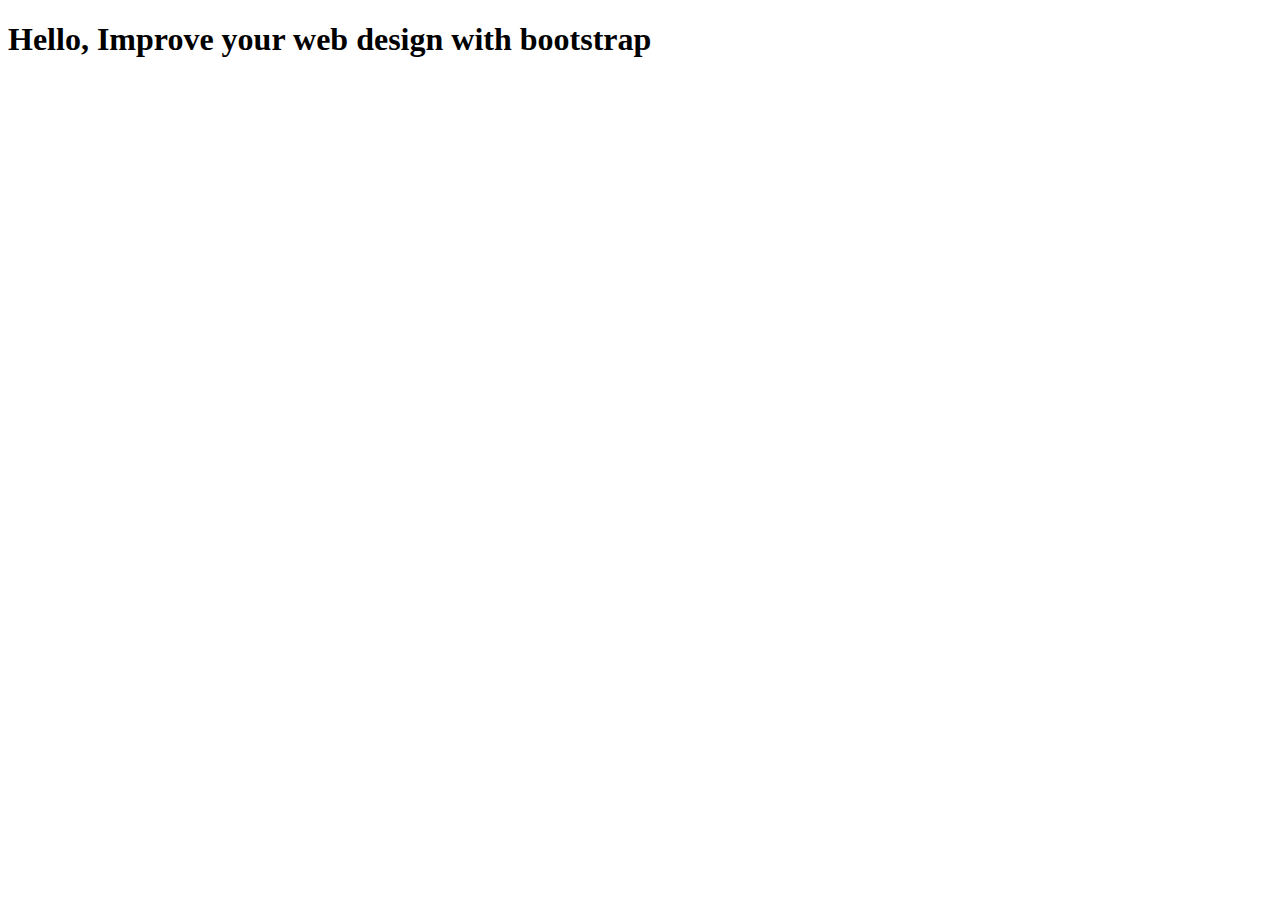
<file: index.html>
<!doctype html>
<html lang="en">

<head>
    <!-- Required meta tags -->
    <meta charset="utf-8">
    <meta name="viewport" content="width=device-width, initial-scale=1, shrink-to-fit=no">

    <!-- Bootstrap CSS -->
    <link rel="stylesheet" href="https://cdn.jsdelivr.net/npm/bootstrap@4.5.3/dist/css/bootstrap.min.css"
        integrity="sha384-TX8t27EcRE3e/ihU7zmQxVncDAy5uIKz4rEkgIXeMed4M0jlfIDPvg6uqKI2xXr2" crossorigin="anonymous">

    <title>Improve With Bootstrap</title>
</head>

<body>
    <h1>Hello, Improve your web design with bootstrap</h1>

    <!-- Optional JavaScript; choose one of the two! -->

    <!-- Option 1: jQuery and Bootstrap Bundle (includes Popper) -->
    <script src="https://code.jquery.com/jquery-3.5.1.slim.min.js"
        integrity="sha384-DfXdz2htPH0lsSSs5nCTpuj/zy4C+OGpamoFVy38MVBnE+IbbVYUew+OrCXaRkfj"
        crossorigin="anonymous"></script>
    <script src="https://cdn.jsdelivr.net/npm/bootstrap@4.5.3/dist/js/bootstrap.bundle.min.js"
        integrity="sha384-ho+j7jyWK8fNQe+A12Hb8AhRq26LrZ/JpcUGGOn+Y7RsweNrtN/tE3MoK7ZeZDyx"
        crossorigin="anonymous"></script>

    <!-- Option 2: jQuery, Popper.js, and Bootstrap JS
    <script src="https://code.jquery.com/jquery-3.5.1.slim.min.js" integrity="sha384-DfXdz2htPH0lsSSs5nCTpuj/zy4C+OGpamoFVy38MVBnE+IbbVYUew+OrCXaRkfj" crossorigin="anonymous"></script>
    <script src="https://cdn.jsdelivr.net/npm/popper.js@1.16.1/dist/umd/popper.min.js" integrity="sha384-9/reFTGAW83EW2RDu2S0VKaIzap3H66lZH81PoYlFhbGU+6BZp6G7niu735Sk7lN" crossorigin="anonymous"></script>
    <script src="https://cdn.jsdelivr.net/npm/bootstrap@4.5.3/dist/js/bootstrap.min.js" integrity="sha384-w1Q4orYjBQndcko6MimVbzY0tgp4pWB4lZ7lr30WKz0vr/aWKhXdBNmNb5D92v7s" crossorigin="anonymous"></script>
    -->
</body>

</html>
</file>
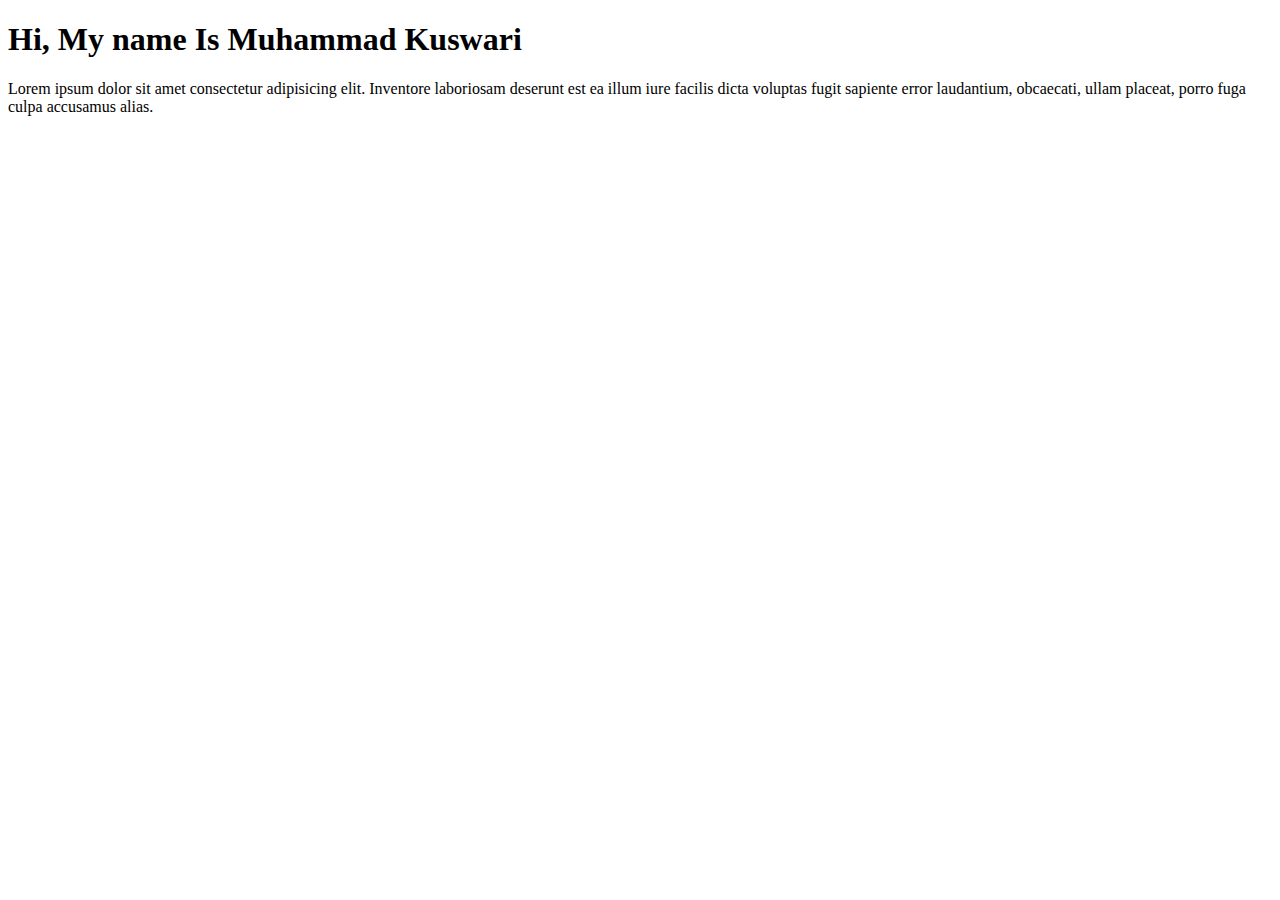
<file: about.html>
<!DOCTYPE html>
<html lang="en">

<head>
    <meta charset="UTF-8">
    <meta name="viewport" content="width=device-width, initial-scale=1.0">
    <title>About Me</title>
</head>

<body>

    <h1>Hi, My name Is Muhammad Kuswari</h1>
    <p>Lorem ipsum dolor sit amet consectetur adipisicing elit. Inventore laboriosam deserunt est ea illum iure facilis
        dicta voluptas fugit sapiente error laudantium, obcaecati, ullam placeat, porro fuga culpa accusamus alias.</p>

</body>

</html>
</file>
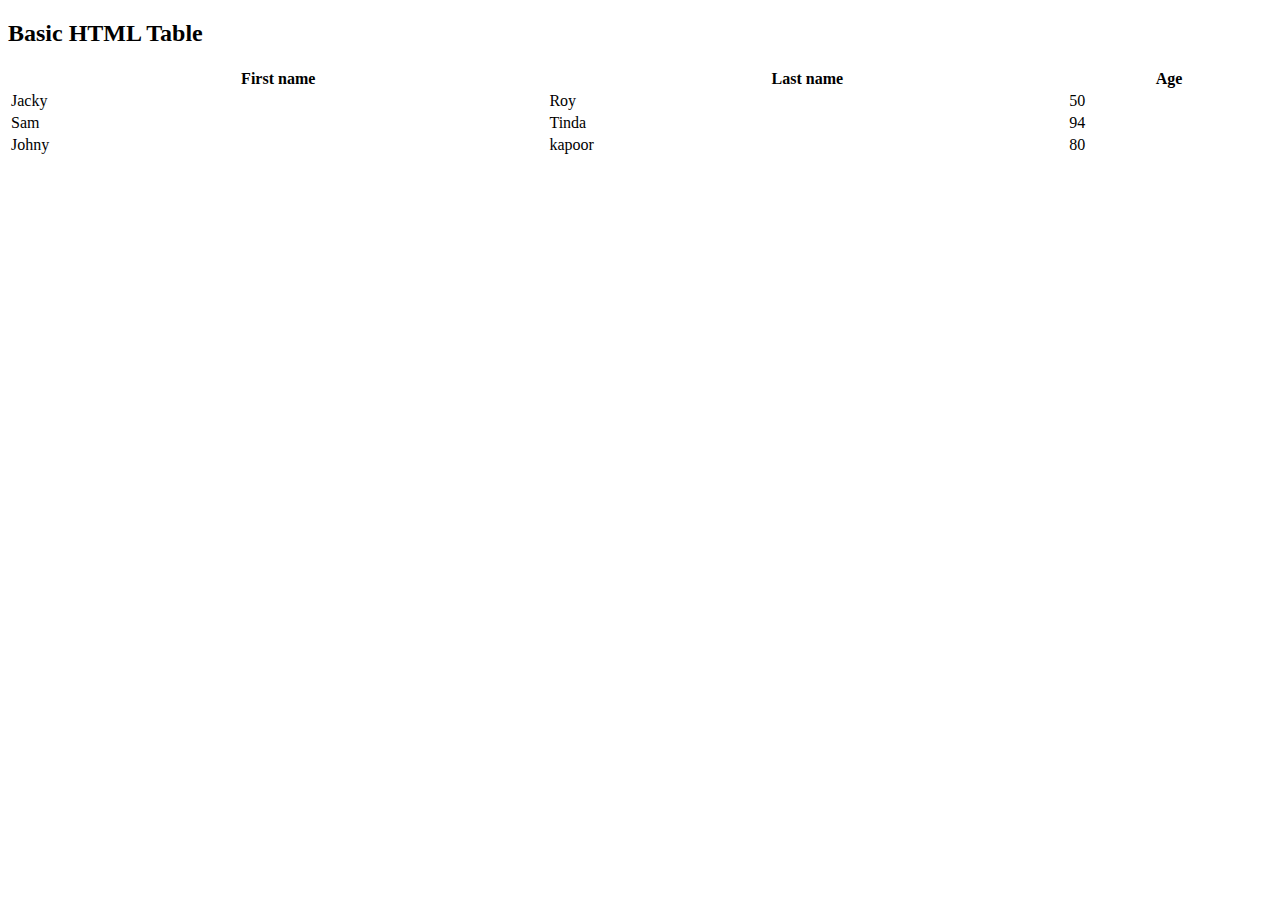
<file: table.html>
<!DOCTYPE html>
<html>
<body>

<h2>Basic HTML Table</h2>

<table style="width:100%">
  <tr>
    <th>First name</th>
    <th>Last name</th> 
    <th>Age</th>
  </tr>
  <tr>
    <td>Jacky</td>
    <td>Roy</td>
    <td>50</td>
  </tr>
  <tr>
    <td>Sam</td>
    <td>Tinda</td>
    <td>94</td>
  </tr>
  <tr>
    <td>Johny</td>
    <td>kapoor</td>
    <td>80</td>
  </tr>
</table>

</body>
</html>
</file>
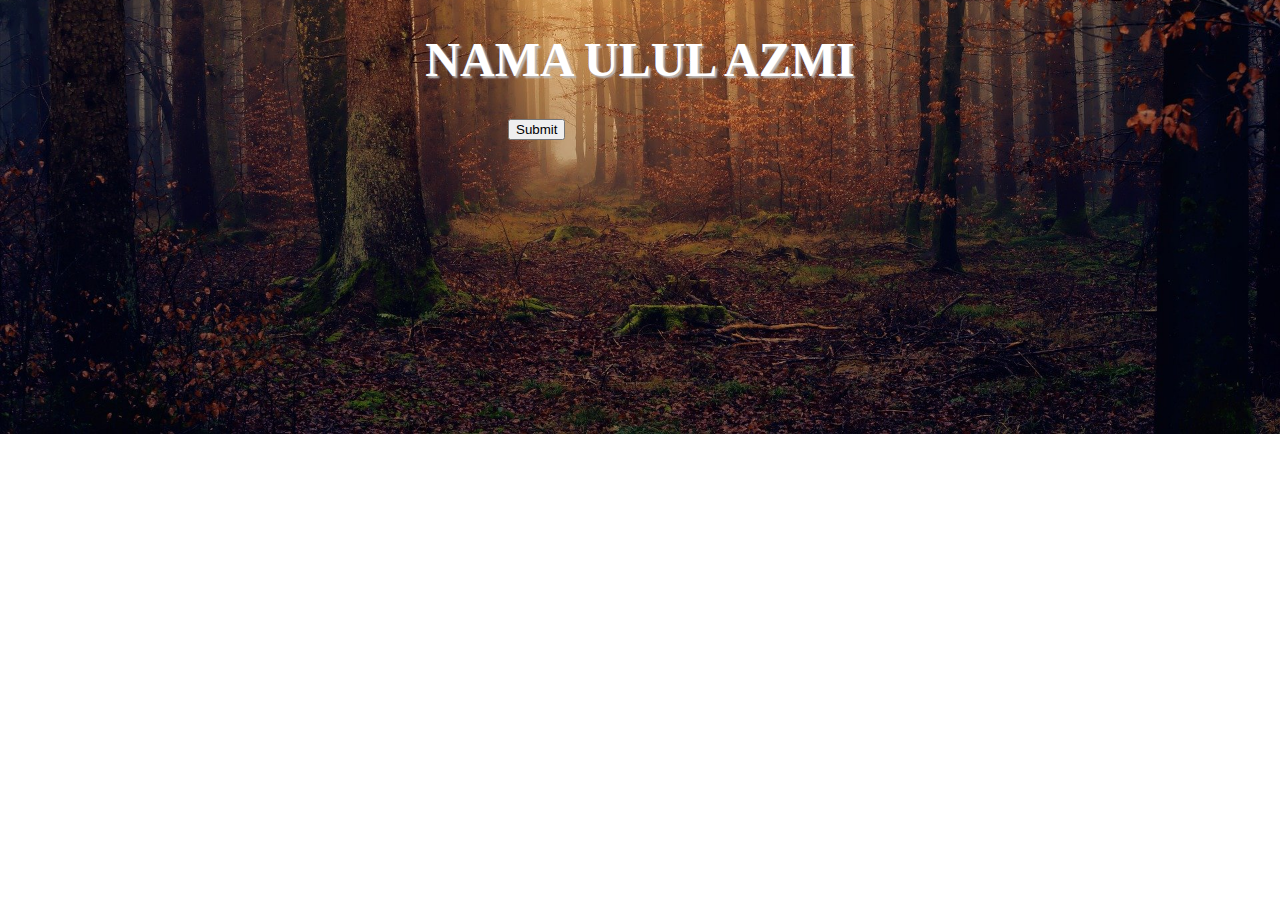
<file: html/azmi.html>
<!DOCTYPE html>
<html lang="en">

<head>
    <meta charset="UTF-8">
    <meta name="viewport" content="width=device-width, initial-scale=1.0">
    <title>Heck</title>
    <link rel="stylesheet" href="../css/style.css">
</head>

<body>
    <h1 class="center">NAMA ULUL AZMI</h1>
    <button>Submit</button>
</body>

</html>
</file>
<file: css/style.css>
body{
    background: url(../images/bg.jpg) no-repeat center center/cover;
}

h1{
    font-size: 3rem;
    color: white;
    text-shadow: 2px 2px 2px silver;
}

.center{
    text-align: center;
}

button{
    margin-left: 500px;
    text-align: center;
}
</file>
